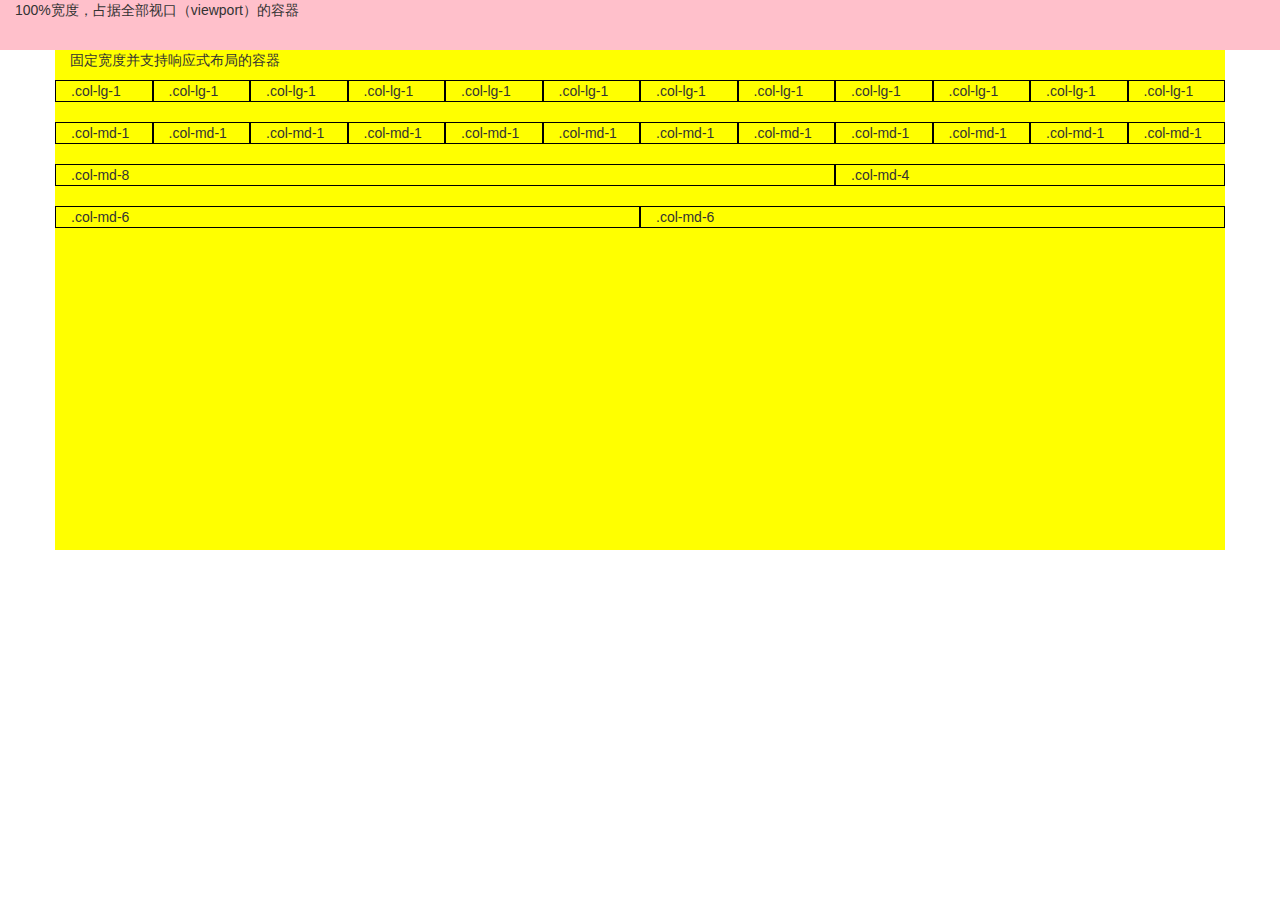
<file: templates/bootstrap体验.html>
<!DOCTYPE html>
<html lang="en">
<head>
    <meta charset="UTF-8">
    <title>体验</title>
    <meta http-equiv="X-UA-Compatible" content="IE=edge,chrome=1">
    <meta name="viewport" content="width=device-width, initial-scale=1.0">
    <!--引入bootstrap样式的css-->
    <link rel="stylesheet" href="../static/bootstrap/css/bootstrap.min.css">
    <style>
        div[class*='col-md'] {
            margin: 10px 0;
            border: 1px solid #000;
        }
        div[class*='col-lg'] {
            margin: 10px 0;
            border: 1px solid #000;
        }
    </style>
</head>
<body>
<div class="container-fluid " style="background-color: pink; height:50px">
    100%宽度，占据全部视口（viewport）的容器
</div>
<div class="container" style="background-color: yellow; height:500px">
    固定宽度并支持响应式布局的容器
    <!--栅格布局-->
    <div class="row">
        <div class="col-lg-1">.col-lg-1</div>
        <div class="col-lg-1">.col-lg-1</div>
        <div class="col-lg-1">.col-lg-1</div>
        <div class="col-lg-1">.col-lg-1</div>
        <div class="col-lg-1">.col-lg-1</div>
        <div class="col-lg-1">.col-lg-1</div>
        <div class="col-lg-1">.col-lg-1</div>
        <div class="col-lg-1">.col-lg-1</div>
        <div class="col-lg-1">.col-lg-1</div>
        <div class="col-lg-1">.col-lg-1</div>
        <div class="col-lg-1">.col-lg-1</div>
        <div class="col-lg-1">.col-lg-1</div>
    </div>
    <div class="row">
        <div class="col-md-1">.col-md-1</div>
        <div class="col-md-1">.col-md-1</div>
        <div class="col-md-1">.col-md-1</div>
        <div class="col-md-1">.col-md-1</div>
        <div class="col-md-1">.col-md-1</div>
        <div class="col-md-1">.col-md-1</div>
        <div class="col-md-1">.col-md-1</div>
        <div class="col-md-1">.col-md-1</div>
        <div class="col-md-1">.col-md-1</div>
        <div class="col-md-1">.col-md-1</div>
        <div class="col-md-1">.col-md-1</div>
        <div class="col-md-1">.col-md-1</div>
    </div>
    <div class="row">
        <div class="col-md-8">.col-md-8</div>
        <div class="col-md-4">.col-md-4</div>
    </div>
    <div class="row">
        <div class="col-md-6">.col-md-6</div>
        <div class="col-md-6">.col-md-6</div>
    </div>
</div>

</body>
</html>
</file>
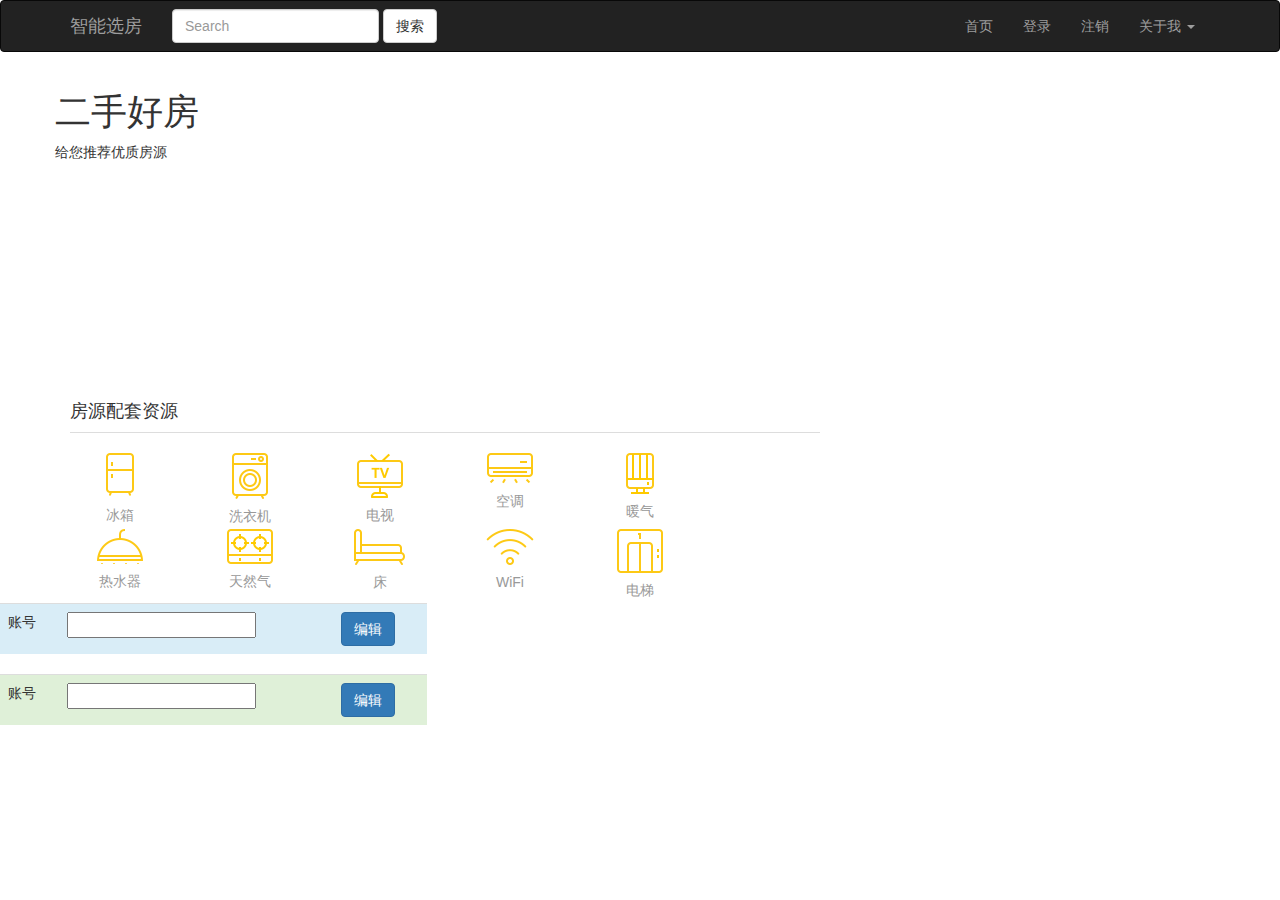
<file: templates/detail.html>
<!DOCTYPE html>
<html lang="en">
<head>
    <meta charset="UTF-8">
    <meta http-equiv="X-UA-Compatible" content="IE=edge">
    <meta name="viewport" content="width=device-width, initial-scale=1.0">
    <title>详细列表</title>
    <!--图标-->
    <link rel="icon" href="{{ url_for('static', filename='ico/favicon.ico') }}">
    <!--引入bootstrap文件的css-->
    <link href="../static/bootstrap/css/bootstrap.min.css" rel="stylesheet">
    <script src="https://code.jquery.com/jquery-3.4.1.min.js"></script>
    <!--引入bootstrap中的bootstrap.min.js   jquery.js必须要放在bootstrap.min前面-->
    <script src="../static/bootstrap/js/bootstrap.min.js"></script>
    <!--引入自定义的css-->
    <link rel="stylesheet" href="../static/css/detail.css">
    <style>
        .login {
            width: 380px;
            margin: 150px auto;
            border: 1px solid #ddd;
            padding: 0 15px;
        }


        .pagination {
            display: flex;
            justify-content: center;
            list-style: none;
            padding: 0;
        }

        .pagination li {
            display: inline;
            margin: 0 5px;
        }


    </style>
</head>
<body>
<nav class="navbar navbar-inverse">
    <div class="container">
        <div class="navbar-header">
            <a class="navbar-brand" href="#">智能选房</a>
        </div>
        <div class="collapse navbar-collapse" id="bs-example-navbar-collapse-1">
            <form class="navbar-form navbar-left">
                <div class="form-group">
                    <input type="text" class="form-control" placeholder="Search">
                </div>
                <button type="submit" class="btn btn-default">搜索</button>
            </form>
            <ul class="nav navbar-nav navbar-right">
                <li><a href="#">首页</a></li>
                <li><a href="#" data-toggle="modal" data-target="#login">登录</a></li>
                <li><a href="#">注销</a></li>
                <li class="dropdown">
                    <a href="#" class="dropdown-toggle" data-toggle="dropdown" role="button" aria-haspopup="true"
                       aria-expanded="false">关于我 <span class="caret"></span></a>
                    <ul class="dropdown-menu">
                        <li><a href="#">Action</a></li>
                        <li><a href="#">Another action</a></li>
                        <li><a href="#">Something else here</a></li>
                        <li role="separator" class="divider"></li>
                        <li><a href="#">Separated link</a></li>
                    </ul>
                </li>
            </ul>
        </div>
    </div>
</nav>
<!--Model 模态登录框-->
<div class="modal fade" id="login" tabindex="-1" role="dialog" aria-labelledby="myModalLabel">
    <div class="modal-dialog" role="document">
        <div class="modal-content">
            <div class="modal-header" style="background-color: pink;">
                <button type="button" class="close" data-dismiss="modal" aria-label="Close"><span aria-hidden="true">&times;</span>
                </button>
            </div>
            <div class="modal-body">
                <ul class="nav nav-tabs" role="tablist">
                    <li role="presentation" class="active"><a href="#home" aria-controls="home" role="tab"
                                                              data-toggle="tab">登录</a></li>

                    <li role="presentation"><a href="#profile" aria-controls="profile" role="tab"
                                               data-toggle="tab">注册</a></li>
                </ul>
                <div class="tab-content">
                    <div role="tabpanel" class="tab-pane active" id="home">
                        <form action="/user_page/login" method="post">
                            <div class="form-group">
                                <label for="usernames">用户名</label>
                                <div class="input-group">
                                    <span class="input-group-addon"><i class="glyphicon glyphicon-user"></i></span>
                                    <input type="text" class="form-control" id="usernames" placeholder="至少输入6位字母或数字">
                                </div>
                            </div>
                            <div class="form-group">
                                <label for="password">密码</label>
                                <div class="input-group">
                                    <span class="input-group-addon"><i class="glyphicon glyphicon-lock"></i></span>
                                    <input type="password" class="form-control" id="password" placeholder="至少输入6位字母或数字">
                                </div>
                            </div>
                            <div class="text-left">
                                <a href="/user_page/register">还没有账号？点我注册</a>
                            </div>
                            <div class="text-right">
                                <button type="submit" class="btn btn-primary">登录</button>
                                <button type="reset" class="btn btn-danger">重置</button>
                                <button type="button" class="btn btn-warning" data-dismiss="modal">忘记密码</button>
                            </div>
                        </form>
                    </div>
                    <div role="tabpanel" class="tab-pane" id="profile">
                        <form action="/user_page/register" method="post">
                            <div class="form-group">
                                <label for="username">用户名</label>
                                <div class="input-group">
                                    <span class="input-group-addon"><i class="glyphicon glyphicon-user"></i></span>
                                    <input type="text" class="form-control" id="username" placeholder="6-15位字母或数字">
                                </div>
                            </div>
                            <div class="form-group">
                                <label for="password">密码</label>
                                <div class="input-group">
                                    <span class="input-group-addon"><i class="glyphicon glyphicon-lock"></i></span>
                                    <input type="password" class="form-control" id="password" placeholder="至少输入6位字母或数字">
                                </div>
                            </div>
                            <div class="form-group">
                                <label for="password2">再次输入密码</label>
                                <div class="input-group">
                                    <span class="input-group-addon"><i class="glyphicon glyphicon-lock"></i></span>
                                    <input type="password" class="form-control" id="password2"
                                           placeholder="至少输入6位字母或数字">
                                </div>
                            </div>
                            <div class="form-group">
                                <label for="email">邮箱</label>
                                <div class="input-group">
                                    <span class="input-group-addon"><i class="glyphicon glyphicon-envelope"></i></span>
                                    <input type="email" class="form-control" id="email" placeholder="例如123@123.com">
                                </div>
                            </div>
                            <div class="text-left">
                                <a href="/user_page/login">已有帐号？点我登录</a>
                            </div>
                            <div class="text-right">
                                <button type="submit" class="btn btn-primary">提交</button>
                                <button type="button" class="btn btn-danger" data-dismiss="modal">取消</button>
                            </div>
                        </form>
                    </div>
                </div>
            </div>
        </div>
    </div>
</div>
<!--banner页面-->
<header class=""
        style="background:url('https://img.zcool.cn/community/01a4d65c6656b0a801203d226ab16d.png@3000w_1l_0o_100sh.png') no-repeat center center;background-size:cover">
    <div class="container">
        <div class="row">
            <div class="site-heading" style="height:300px">
                <h1>二手好房</h1>
                <span class="subheading">给您推荐优质房源</span>
            </div>
        </div>
    </div>
</header>
<!--轮播图-->
<!--主体内容-->
<div class="container">
    <div class="row">
        <div class="col-lg-8 col-md-8">
            <!--房屋配套设施-->
                    <div class="attribute-header">
                <h4>房源配套资源</h4>
                 <p style="border-bottom: 1px solid #dddddd;"></p>
            </div>
            <div class="row house-attribute">
                <div class="col-lg-2 col-md-2">
                    <span class="icon-1"></span>
                    <span class="attribute-text-sm">冰箱</span>
                </div>
                <div class="col-lg-2 col-md-2">
                    <span class="icon-2"></span>
                    <span class="attribute-text-sm">洗衣机</span>
                </div>
                <div class="col-lg-2 col-md-2">
                    <span class="icon-3"></span>
                    <span class="attribute-text-sm">电视</span>
                </div>
                <div class="col-lg-2 col-md-2">
                    <span class="icon-4"></span>
                    <span class="attribute-text-sm">空调</span>
                </div>
                <div class="col-lg-2 col-md-2">
                    <span class="icon-5"></span>
                    <span class="attribute-text-sm">暖气</span>
                </div>
            </div>
            <div class="row house-attribute">
                <div class="col-lg-2 col-md-2">
                    <span class="icon-6"></span>
                    <span class="attribute-text-sm">热水器</span>
                </div>
                <div class="col-lg-2 col-md-2">
                    <span class="icon-7"></span>
                    <span class="attribute-text-sm">天然气</span>
                </div>
                <div class="col-lg-2 col-md-2">
                    <span class="icon-8"></span>
                    <span class="attribute-text-sm">床</span>
                </div>
                <div class="col-lg-2 col-md-2">
                    <span class="icon-9"></span>
                    <span class="attribute-text-sm">WiFi</span>
                </div>
                <div class="col-lg-2 col-md-2">
                    <span class="icon-10"></span>
                    <span class="attribute-text-sm">电梯</span>
                </div>
            </div>
        </div>
    </div>
</div>
<!--表格-->
<div class="col-md-4">
    <div class="row">
    <table class="table">
        <tr class="bg-info">
            <td>账号</td>
            <td><input type="text"></td>
            <td>
                <button class="btn btn-primary">编辑</button>
            </td>
        </tr>
    </table>
    <table class="table">
        <tr class="bg-success">
            <td>账号</td>
            <td><input type="text"></td>
            <td>
                <button class="btn btn-primary">编辑</button>
            </td>
        </tr>
    </table>
    </div>
</div>
</body>
</html>
</file>
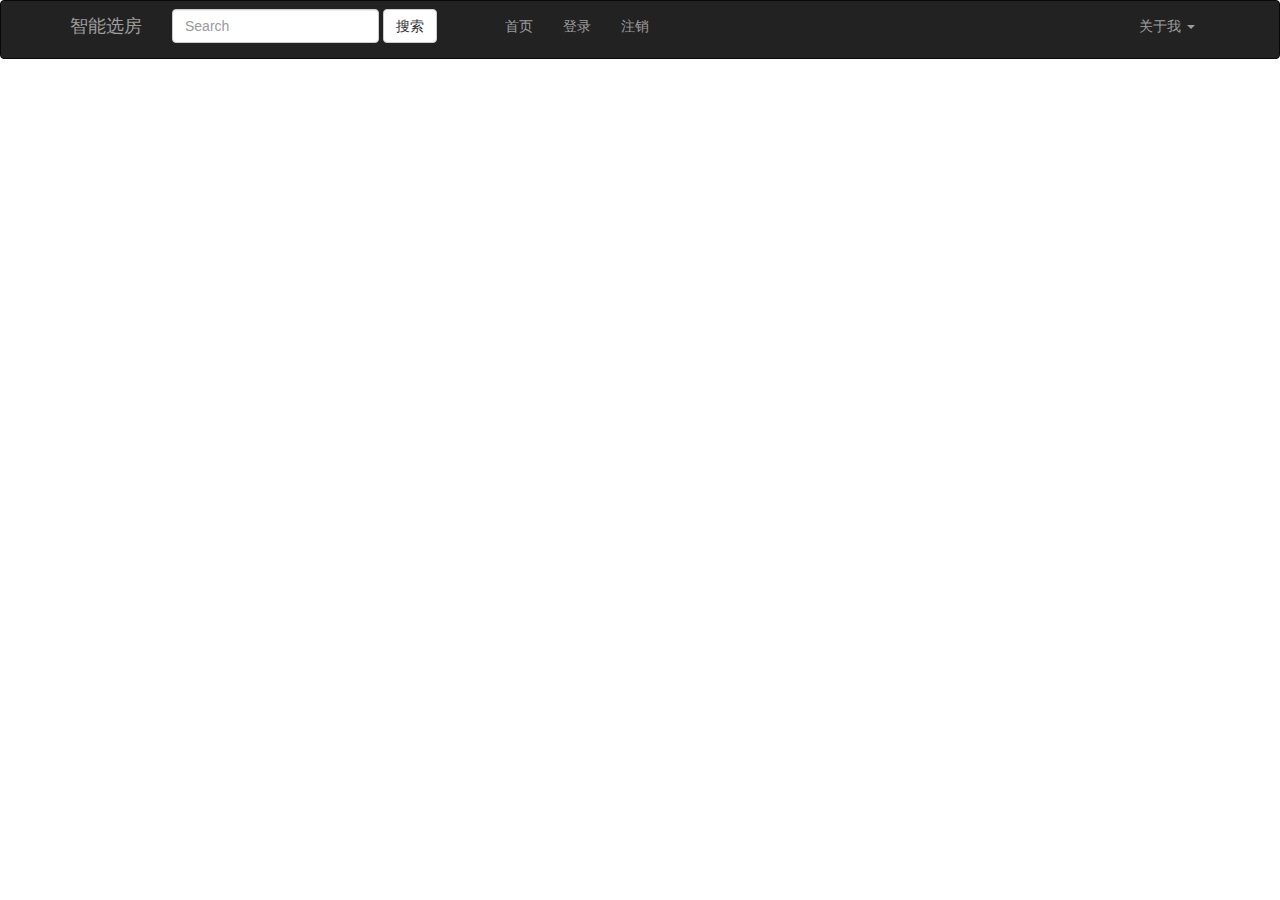
<file: templates/导航(模态框).html>
<!DOCTYPE html>
<html lang="en">
<head>
    <meta charset="UTF-8">
    <title>导航(模态框)</title>
    <meta http-equiv="X-UA-Compatible" content="IE=edge,chrome=1">
    <meta name="viewport" content="width=device-width, initial-scale=1.0">
    <!-- 引入bootstrap样式 -->
    <link rel="stylesheet" href="../static/bootstrap/css/bootstrap.min.css">
    <!-- 引入jQuery -->
    <script src="https://code.jquery.com/jquery-3.4.1.min.js"></script>
    <!-- 引入bootstrap插件 -->
    <script src="../static/bootstrap/js/bootstrap.min.js"></script>
    <style>
        .login {
            width: 380px;
            margin: 150px auto 0 auto;
            border: 1px solid #dddddd;
            padding: 0 15px;
        }
    </style>
</head>
<body>
<!-- 导航条 -->
<nav class="navbar navbar-inverse">
    <div class="container">
        <!-- Brand and toggle get grouped for better mobile display -->
        <div class="navbar-header">
            <button type="button" class="navbar-toggle collapsed" data-toggle="collapse" data-target="#bs-example-navbar-collapse-1" aria-expanded="false">
                <span class="sr-only">Toggle navigation</span>
                <span class="icon-bar"></span>
                <span class="icon-bar"></span>
                <span class="icon-bar"></span>
            </button>
            <a class="navbar-brand" href="#">智能选房</a>
        </div>

        <!-- Collect the nav links, forms, and other content for toggling -->
        <div class="collapse navbar-collapse" id="bs-example-navbar-collapse-1">
            <form class="navbar-form navbar-left">
                <div class="form-group">
                    <input type="text" class="form-control" placeholder="Search">
                </div>
                <button type="submit" class="btn btn-default">搜索</button>
            </form>
            <ul class="nav navbar-nav navbar-right">
                <li><a href="#">首页</a></li>
                <li><a href="#" data-toggle="modal" data-target="#login">登录</a></li>
                <li><a href="#">注销</a></li>
                <!-- 天气插件 -->
                <li>
                    <iframe allowtransparency="true" frameborder="0" width="180" height="36" scrolling="no"
                            src="//tianqi.2345.com/plugin/widget/index.htm?s=3&z=2&t=0&v=0&d=3&bd=0&k=&f=ffffff&ltf=009944&htf=cc0000&q=1&e=1&a=1&c=71438&w=180&h=36&align=center"></iframe>
                </li>
                <!-- 音乐播放器 -->
                <li>
                    <span>
                        <iframe frameborder="no" border="0" marginwidth="0" marginheight="0" width="280" height="52"
                                src="//music.163.com/outchain/player?type=2&id=28285910&auto=0&height=32"></iframe>
                    </span>
                </li>
                <li class="dropdown">
                    <a href="#" class="dropdown-toggle" data-toggle="dropdown" role="button" aria-haspopup="true" aria-expanded="false">关于我 <span class="caret"></span></a>
                    <ul class="dropdown-menu">
                        <li><a href="#">Action</a></li>
                        <li><a href="#">Another action</a></li>
                        <li><a href="#">Something else here</a></li>
                        <li role="separator" class="divider"></li>
                        <li><a href="#">Separated link</a></li>
                    </ul>
                </li>
            </ul>
        </div><!-- /.navbar-collapse -->
    </div><!-- /.container-fluid -->
</nav>
<!-- 登录模态框 -->
<div class="modal fade" id="login" tabindex="-1" role="dialog" aria-labelledby="myModalLabel">
    <div class="modal-dialog" role="document">
        <div class="modal-content">
            <div class="modal-header">
                <button type="button" class="close" data-dismiss="modal" aria-label="Close"><span aria-hidden="true">&times;</span></button>


            </div>
            <!--tab选项-->
            <div class="modal-body">
                              <ul class="nav nav-tabs" role="tablist">
                <li role="presentation" class="active"><a href="#" data-toggle="modal" data-target="#login">登录</a></li>
                <li role="presentation" ><a href="#profile" aria-controls="profile" role="tab" data-toggle="tab">注册</a></li>
            </ul>
                <div class="tab-content">
                    <div  role="tabpanel" class="tab-pane active" id="home">
                         <form action="#" method="post">
                    <div class="form-group">
                        <label for="username">用户名</label>
                        <input type="text" class="form-control" id="username" placeholder="请输入用户名">
                    </div>
                    <div class="form-group">
                        <label for="password">密码</label>
                        <input type="password" class="form-control" id="password" placeholder="请输入密码">
                    </div>
                    <div class="text-right">
                        <button type="submit" class="btn btn-primary">登录</button>
                        <button type="reset" class="btn btn-danger">重置</button>
                        <button type="button" class="btn btn-warning" data-dismiss="modal">忘记密码</button>
                    </div>
                </form>
                    </div>

                    <div role="tabpanel" class="tab-pane" id="profile">
                        <form action="#" method="post">
                            <div class="form-group">
                                <label for="username">用户名</label>
                                <input type="text" class="form-control" id="username" placeholder="请输入用户名">
                            </div>
                            <div class="form-group">
                                <label for="password">密码</label>
                                <input type="password" class="form-control" id="password" placeholder="请输入密码">
                            </div>
                        </form>
                    </div>
                </div>
            </div>
        </div>
    </div>
</div>
<!--登陆表单-->
<!--
<div style="text-align: center" class="login">
    <form action method="post">
        <form>
            <div class="form-group">
                <label for="username">用户名</label>
                <input type="text" class="form-control" id="username" placeholder="请输入用户名">
            </div>
            <div class="form-group">
                <label for="password">密码</label>
                <input type="password" class="form-control" id="password" placeholder="请输入密码">
            </div>
            <div class="text-right">
                <button type="submit" class="btn btn-primary">登录</button>
                <button type="reset" class="btn btn-danger">重置</button>
                <button type="button" class="btn btn-warning">忘记密码</button>
            </div>
        </form>
    </form>
</div>
-->
</body>
</html>
</file>
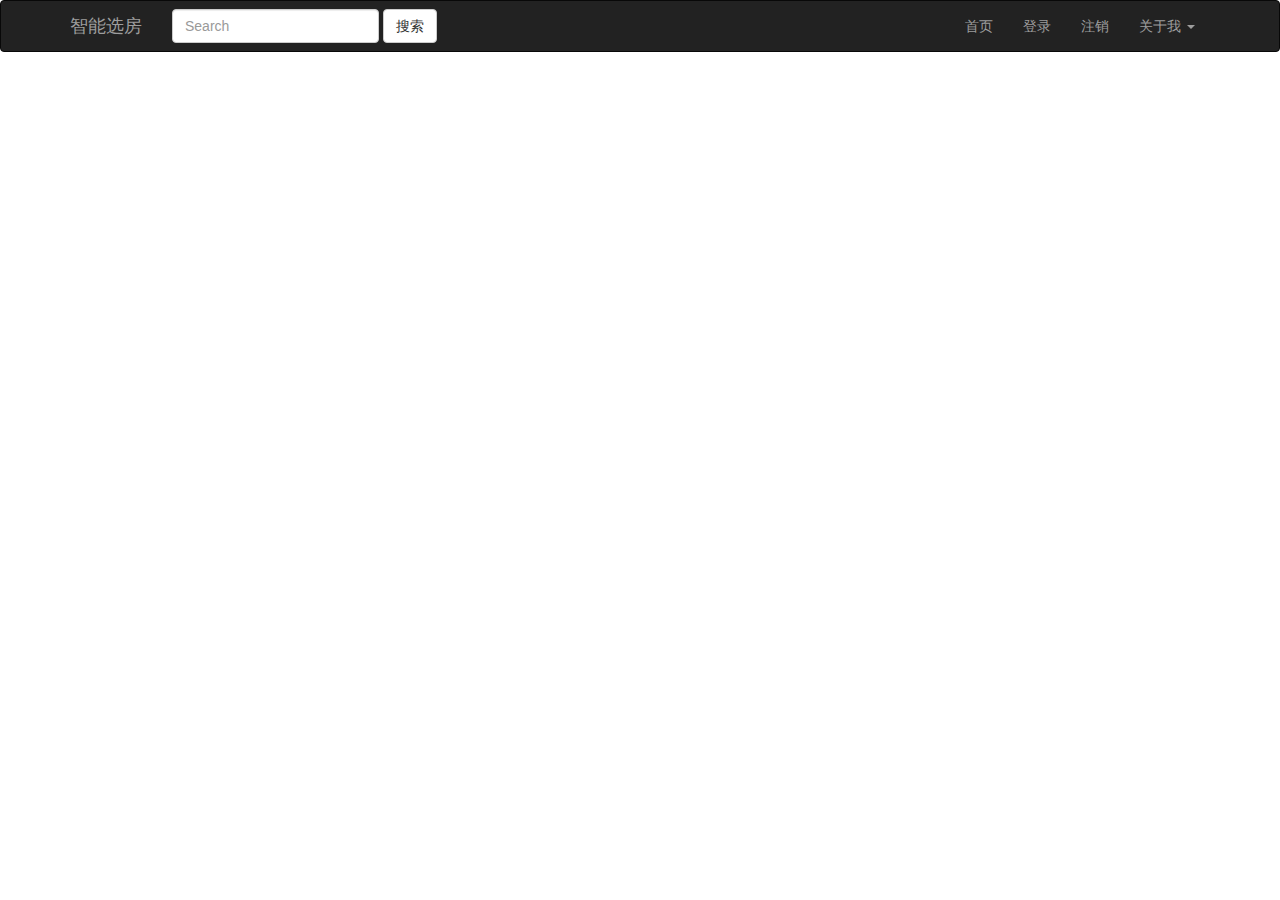
<file: templates/注册登录(模态框).html>
<!DOCTYPE html>
<html lang="en">
<head>
    <meta charset="UTF-8">
    <meta http-equiv="X-UA-Compatible" content="IE=edge">
    <meta name="viewport" content="width=device-width, initial-scale=1.0">
    <title>智能选房</title>
    <!--引入bootstrap文件的css-->
    <link href="../static/bootstrap/css/bootstrap.min.css" rel="stylesheet">
    <script src="https://code.jquery.com/jquery-3.4.1.min.js"></script>
    <!--引入bootstrap中的bootstrap.min.js   jquery.js必须要放在bootstrap.min前面-->
    <script src="../static/bootstrap/js/bootstrap.min.js"></script>
</head>
<body>

<nav class="navbar navbar-inverse">
    <div class="container">
        <div class="navbar-header">
            <a class="navbar-brand" href="#">智能选房</a>
        </div>
        <div class="collapse navbar-collapse" id="bs-example-navbar-collapse-1">
            <form class="navbar-form navbar-left">
                <div class="form-group">
                    <input type="text" class="form-control" placeholder="Search">
                </div>
                <button type="submit" class="btn btn-default">搜索</button>
            </form>
            <ul class="nav navbar-nav navbar-right">
                <li><a href="#">首页</a></li>
                <li><a href="#" data-toggle="modal" data-target="#login">登录</a></li>
                <li><a href="#">注销</a></li>
                <li class="dropdown">
                    <a href="#" class="dropdown-toggle" data-toggle="dropdown" role="button" aria-haspopup="true"
                       aria-expanded="false">关于我 <span class="caret"></span></a>
                    <ul class="dropdown-menu">
                        <li><a href="#">Action</a></li>
                        <li><a href="#">Another action</a></li>
                        <li><a href="#">Something else here</a></li>
                        <li role="separator" class="divider"></li>
                        <li><a href="#">Separated link</a></li>
                    </ul>
                </li>
            </ul>
        </div>
    </div>
</nav>

<div class="modal fade" id="login" tabindex="-1" role="dialog" aria-labelledby="myModalLabel" >
    <div class="modal-dialog" role="document">
        <div class="modal-content" >
            <div class="modal-header">
                <button type="button" class="close" data-dismiss="modal" aria-label="Close"><span aria-hidden="true">&times;</span></button>
            </div>
            <div class= "modal-body">
                <ul class="nav nav-tabs" role="tablist">
                    <li role="presentation" class="active"><a href="#home" aria-controls="home" role="tab" data-toggle="tab">登录</a></li>
                    <li role="presentation"><a href="#profile" aria-controls="profile" role="tab" data-toggle="tab">注册</a></li>
                </ul>
                <div class="tab-content">
                    <div role="tabpanel" class="tab-pane active" id="home">
                        <form action="/login" method="post">
                            <div class="form-group">
                                <label for="username">用户名</label>
                                <input type="text" class="form-control" id="username" placeholder="请输入用户名">
                            </div>
                            <div class="form-group">
                                <label for="password">密码</label>
                                <input type="password" class="form-control" id="password" placeholder="请输入密码">
                            </div>
                            <div class ="text-left">
                                <a href="/register">还没有账号？点我注册</a>
                            </div>
                            <div class="text-right">
                                <button type="submit" class="btn btn-primary">登录</button>
                                <button type="reset" class="btn btn-danger">重置</button>
                                <button type="button" class="btn btn-warning" data-dismiss="modal">忘记密码</button>
                            </div>
                        </form>
                    </div>
                    <div role="tabpanel" class="tab-pane" id="profile">
                        <form action="/register" method="post">
                            <div class="form-group">
                                <label for="username">用户名</label>
                                <input type="text" class="form-control" id="username" placeholder="6-15位字母或数字">
                            </div>
                            <div class="form-group">
                                <label for="password">密码</label>
                                <input type="password" class="form-control" id="password" placeholder="至少输入6位字母或数字">
                            </div>
                               <div class="form-group">
                                    <label for="password2">再次输入密码</label>
                                    <input type="password" class="form-control" id="password2" placeholder="至少输入6位字母或数字">
                                </div>

                            <div class="form-group">
                                <label for="email">邮箱</label>
                                <input type="email" class="form-control" id="email" placeholder="例如123@123.com">
                            </div>
                            <div class="text-left">
                                <a href="/login">已有帐号？点我登录</a>
                            </div>
                            <div class="text-right">
                                <button type="submit" class="btn btn-primary">提交</button>
                                <button type="button" class="btn btn-danger" data-dismiss="modal">取消</button>
                            </div>

                        </form>
                    </div>
                </div>
            </div>
        </div>
    </div>
</div>
<script>
 window.onload = function() {
    var password = document.getElementById('password');
    var password2 = document.getElementById('password2');

    // 添加事件监听器来处理验证
    password.addEventListener('input', validatePassword);
    password2.addEventListener('input', validatePassword);

    function validatePassword() {
        if (password.value !== password2.value) {
            alert("两次输入的密码不一致！");
            return false;
        }
    }
};
</script>
</body>
</html>


<!--登陆表单-->
<!--
<div style="text-align: center" class="login">
    <from action method="post">
        <form>
            <div class="form-group">
                <label for="username">用户名</label>
                <input type="text" class="form-control" id="username" placeholder="请输入用户名">
            </div>
            <div class="form-group">
                <label for="password">密码</label>
                <input type="password" class="form-control" id="password" placeholder="请输入密码">
            </div>
            <div class="text-right">
                <button type="submit" class="btn btn-primary">登录</button>
                <button type="reset" class="btn btn-danger">重置</button>
                <button type="button" class="btn btn-warning">忘记密码</button>
            </div>
        </form>
    </from>
</div>
-->

</body>
</html>
</file>
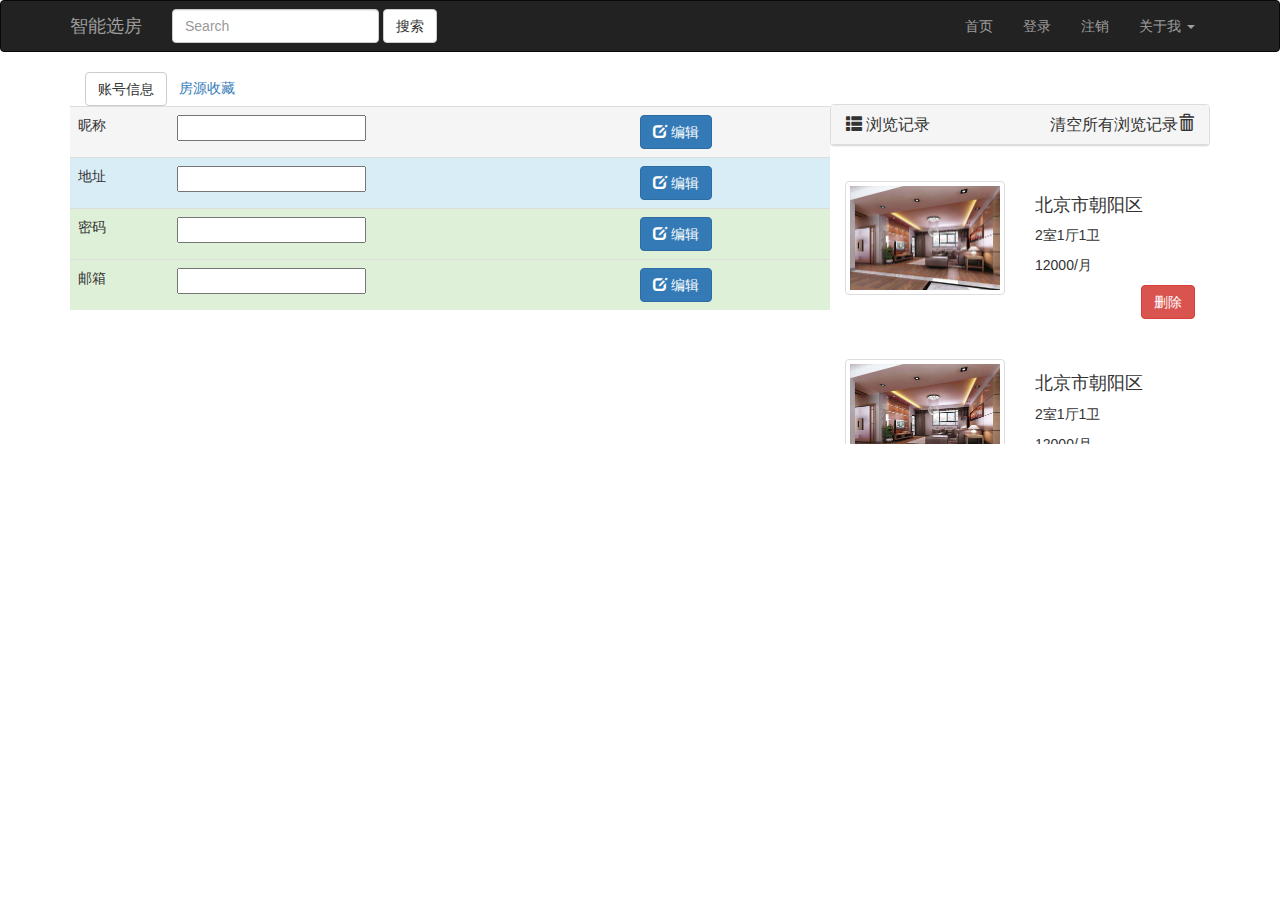
<file: templates/用户中心.html>
<!DOCTYPE html>
<html lang="en">
<head>
    <meta charset="UTF-8">
    <meta http-equiv="X-UA-Compatible" content="IE=edge">
    <meta name="viewport" content="width=device-width, initial-scale=1.0">
    <title>用户中心</title>
    <!--图标-->
    <link rel="icon" href="{{ url_for('static', filename='ico/favicon.ico') }}">
    <!--引入bootstrap文件的css-->
    <link href="../static/bootstrap/css/bootstrap.min.css" rel="stylesheet">
    <script src="https://code.jquery.com/jquery-3.4.1.min.js"></script>
    <!--引入bootstrap中的bootstrap.min.js   jquery.js必须要放在bootstrap.min前面-->
    <script src="../static/bootstrap/js/bootstrap.min.js"></script>
    <!--引入自定义的css-->
    <link href="../static/css/user.css" rel="stylesheet">
</head>
<body>
<!--导航栏-->
<nav class="navbar navbar-inverse">
    <div class="container">
        <div class="navbar-header">
            <a class="navbar-brand" href="#">智能选房</a>
        </div>
        <div class="collapse navbar-collapse" id="bs-example-navbar-collapse-1">
            <form class="navbar-form navbar-left">
                <div class="form-group">
                    <input type="text" class="form-control" placeholder="Search">
                </div>
                <button type="submit" class="btn btn-default">搜索</button>
            </form>
            <ul class="nav navbar-nav navbar-right">
                <li><a href="#">首页</a></li>
                <li><a href="#" data-toggle="modal" data-target="#login">登录</a></li>
                <li><a href="#">注销</a></li>
                <li class="dropdown">
                    <a href="#" class="dropdown-toggle" data-toggle="dropdown" role="button" aria-haspopup="true"
                       aria-expanded="false">关于我 <span class="caret"></span></a>
                    <ul class="dropdown-menu">
                        <li><a href="#">Action</a></li>
                        <li><a href="#">Another action</a></li>
                        <li><a href="#">Something else here</a></li>
                        <li role="separator" class="divider"></li>
                        <li><a href="#">Separated link</a></li>
                    </ul>
                </li>
            </ul>
        </div>
    </div>
</nav>
<!--Model 模态登录框-->
<div class="modal fade" id="login" tabindex="-1" role="dialog" aria-labelledby="myModalLabel">
    <div class="modal-dialog" role="document">
        <div class="modal-content">
            <div class="modal-header" style="background-color: pink;">
                <button type="button" class="close" data-dismiss="modal" aria-label="Close"><span aria-hidden="true">&times;</span>
                </button>
            </div>
            <div class="modal-body">
                <ul class="nav nav-tabs" role="tablist">
                    <li role="presentation" class="active"><a href="#home" aria-controls="home" role="tab"
                                                              data-toggle="tab">登录</a></li>

                    <li role="presentation"><a href="#profile" aria-controls="profile" role="tab"
                                               data-toggle="tab">注册</a></li>
                </ul>
                <div class="tab-content">
                    <div role="tabpanel" class="tab-pane active" id="home">
                        <form action="/user_page/login" method="post">
                            <div class="form-group">
                                <label for="usernames">用户名</label>
                                <div class="input-group">
                                    <span class="input-group-addon"><i class="glyphicon glyphicon-user"></i></span>
                                    <input type="text" class="form-control" id="usernames" placeholder="至少输入6位字母或数字">
                                </div>
                            </div>
                            <div class="form-group">
                                <label for="password">密码</label>
                                <div class="input-group">
                                    <span class="input-group-addon"><i class="glyphicon glyphicon-lock"></i></span>
                                    <input type="password" class="form-control" id="password" placeholder="至少输入6位字母或数字">
                                </div>
                            </div>
                            <div class="text-left">
                                <a href="/user_page/register">还没有账号？点我注册</a>
                            </div>
                            <div class="text-right">
                                <button type="submit" class="btn btn-primary">登录</button>
                                <button type="reset" class="btn btn-danger">重置</button>
                                <button type="button" class="btn btn-warning" data-dismiss="modal">忘记密码</button>
                            </div>
                        </form>
                    </div>
                    <div role="tabpanel" class="tab-pane" id="profile">
                        <form action="/user_page/register" method="post">
                            <div class="form-group">
                                <label for="username">用户名</label>
                                <div class="input-group">
                                    <span class="input-group-addon"><i class="glyphicon glyphicon-user"></i></span>
                                    <input type="text" class="form-control" id="username" placeholder="6-15位字母或数字">
                                </div>
                            </div>
                            <div class="form-group">
                                <label for="password">密码</label>
                                <div class="input-group">
                                    <span class="input-group-addon"><i class="glyphicon glyphicon-lock"></i></span>
                                    <input type="password" class="form-control" id="password" placeholder="至少输入6位字母或数字">
                                </div>
                            </div>
                            <div class="form-group">
                                <label for="password2">再次输入密码</label>
                                <div class="input-group">
                                    <span class="input-group-addon"><i class="glyphicon glyphicon-lock"></i></span>
                                    <input type="password" class="form-control" id="password2"
                                           placeholder="至少输入6位字母或数字">
                                </div>
                            </div>
                            <div class="form-group">
                                <label for="email">邮箱</label>
                                <div class="input-group">
                                    <span class="input-group-addon"><i class="glyphicon glyphicon-envelope"></i></span>
                                    <input type="email" class="form-control" id="email" placeholder="例如123@123.com">
                                </div>
                            </div>
                            <div class="text-left">
                                <a href="/user_page/login">已有帐号？点我登录</a>
                            </div>
                            <div class="text-right">
                                <button type="submit" class="btn btn-primary">提交</button>
                                <button type="button" class="btn btn-danger" data-dismiss="modal">取消</button>
                            </div>
                        </form>
                    </div>
                </div>
            </div>
        </div>
    </div>
</div>
<!--表格-->
<div class="container">
    <div class="col-md-8 col-lg-8">
        <button type="button" class="btn btn-default">账号信息</button>
        <button type="button" class="btn-link">房源收藏</button>
        <div class="row">
            <table class="table">
                <tr class="active">
                    <td>昵称</td>
                    <td><input type="text"></td>
                    <td>
                        <button class="btn btn-primary">
                            <span class="glyphicon glyphicon-edit"></span>
                            编辑
                        </button>
                    </td>
                </tr>
                <tr class="info">
                    <td>地址</td>
                    <td><input type="text"></td>
                    <td>
                         <button class="btn btn-primary">
                            <span class="glyphicon glyphicon-edit"></span>
                            编辑
                        </button>
                    </td>
                </tr>
                <tr class="success">
                    <td>密码</td>
                    <td><input type="password"></td>
                    <td>
                        <button class="btn btn-primary">
                            <span class="glyphicon glyphicon-edit"></span>
                            编辑
                        </button>
                    </td>
                </tr>
                <tr class="success">
                    <td>邮箱</td>
                    <td><input type="text"></td>
                    <td>
                           <button class="btn btn-primary">
                            <span class="glyphicon glyphicon-edit"></span>
                            编辑
                        </button>
                    </td>
                </tr>
            </table>
        </div>
    </div>
    <!--pre-scrollable 下滑滚动条-->
    <div id="fixed-browsing-history" class="pre-scrollable" style="margin-top: 32px">
        <div class="panel panel-default">
            <div class="panel-heading">
                <h3 class="panel-title">
                    <span class="glyphicon glyphicon-th-list"></span>
                    浏览记录
                    <p class="pull-right">清空所有浏览记录<span class="glyphicon glyphicon-trash"></span></p>
                </h3>
            </div>
        </div>
        <div class="panel-body">
            <div class="row">
                <div class="col-md-6 col-lg-6">
                    <a href="#">
                        <img class="img-thumbnail" src="../static/img/house-bg1.jpg">
                    </a>
                </div>
                <!--中间-->
                <div class="col-md-6 col-lg-6 thumbnail-info">
                    <h4>北京市朝阳区</h4>
                    <p>2室1厅1卫</p>
                    <p>12000/月</p>
                    <p class="pull-right">
                        <button class="btn btn-danger">删除</button>
                    </p>
                </div>
            </div>
        </div>
        <div class="panel-body">
            <div class="row">
                <div class="col-md-6 col-lg-6">
                    <a href="#">
                        <img class="img-thumbnail" src="../static/img/house-bg1.jpg">
                    </a>
                </div>
                <!--中间-->
                <div class="col-md-6 col-lg-6 thumbnail-info">
                    <h4>北京市朝阳区</h4>
                    <p>2室1厅1卫</p>
                    <p>12000/月</p>
                    <p class="pull-right">
                        <button class="btn btn-danger">删除</button>
                    </p>
                </div>
            </div>
        </div>
        <div class="panel-body">
            <div class="row">
                <div class="col-md-6 col-lg-6">
                    <a href="#">
                        <img class="img-thumbnail" src="../static/img/house-bg1.jpg">
                    </a>
                </div>
                <!--中间-->
                <div class="col-md-6 col-lg-6 thumbnail-info">
                    <h4>北京市朝阳区</h4>
                    <p>2室1厅1卫</p>
                    <p>12000/月</p>
                    <p class="pull-right">
                        <button class="btn btn-danger">删除</button>
                    </p>
                </div>
            </div>
        </div>
        <div class="panel-body">
            <div class="row">
                <div class="col-md-6 col-lg-6">
                    <a href="#">
                        <img class="img-thumbnail" src="../static/img/house-bg1.jpg">
                    </a>
                </div>
                <!--中间-->
                <div class="col-md-6 col-lg-6 thumbnail-info">
                    <h4>北京市朝阳区</h4>
                    <p>2室1厅1卫</p>
                    <p>12000/月</p>
                    <p class="pull-right">
                        <button class="btn btn-danger">删除</button>
                    </p>
                </div>
            </div>
        </div>
    </div>
</div>
</body>
</html>
</file>
<file: static/css/detail.css>
.attribute-header {
    font-size: 48px;
    padding-bottom: 10px;
}
/*家电图标*/
.icon-1{
     width: 28px;
     height: 45px;
     margin: 0 auto 5px;
     background: url("../img/bx.png") no-repeat;
     display: block; /*  将span内联元素转换块元素*/
}
.icon-2{
     width: 36px;
     height: 46px;
     margin: 0 auto 5px;
     background: url("../img/xyj.png") no-repeat;
     display: block; /*  将span内联元素转换块元素*/
}
.icon-3{
    width: 46px;
     height: 45px;
     margin: 0 auto 5px;
     background: url("../img/ds.png") no-repeat;
     display: block;
}
.icon-4{
    width: 46px;
     height: 31px;
     margin: 0 auto 5px;
     background: url("../img/kt.png") no-repeat;
     display: block;
}
.icon-5{
    width: 28px;
     height: 41px;
     margin: 0 auto 5px;
     background: url("../img/nq.png") no-repeat;
     display: block;
}

.icon-6{
    width: 46px;
     height: 35px;
    margin: 0 auto 5px;
    background: url("../img/rsq.png") no-repeat;
    display: block;
}
.icon-7{
    width: 46px;
     height: 35px;
    margin: 0 auto 5px;
    background: url("../img/trq.png") no-repeat;
    display: block;
}
.icon-8{
    width: 51px;
     height: 36px;
    margin: 0 auto 5px;
    background: url("../img/chuang.png") no-repeat;
    display: block;
}
.icon-9{
    width: 48px;
     height: 36px;
    margin: 0 auto 5px;
    background: url("../img/wifi.png") no-repeat;
    display: block;
}
.icon-10{
    width: 46px;
     height: 44px;
    margin: 0 auto 5px;
    background: url("../img/dt.png") no-repeat;
    display: block;
}
.attribute-text-sm {
            font-size: 14px;
            color: #999;
            line-height: 25px;
            text-align: center;
            margin: 0 auto;
            display: block;
}
</file>
<file: static/css/user.css>
.login {
    width: 380px;
    margin: 150px auto;
    border: 1px solid #ddd;
    padding: 0 15px;
}

.pagination {
    display: flex;
    justify-content: center;
    list-style: none;
    padding: 0;
}

.pagination li {
    display: inline;
    margin: 0 5px;
}

.thumbnail-info {
    margin-top: 15px;
}

.thumbnail-info h4 {
    margin-top: 0;
}
</file>
